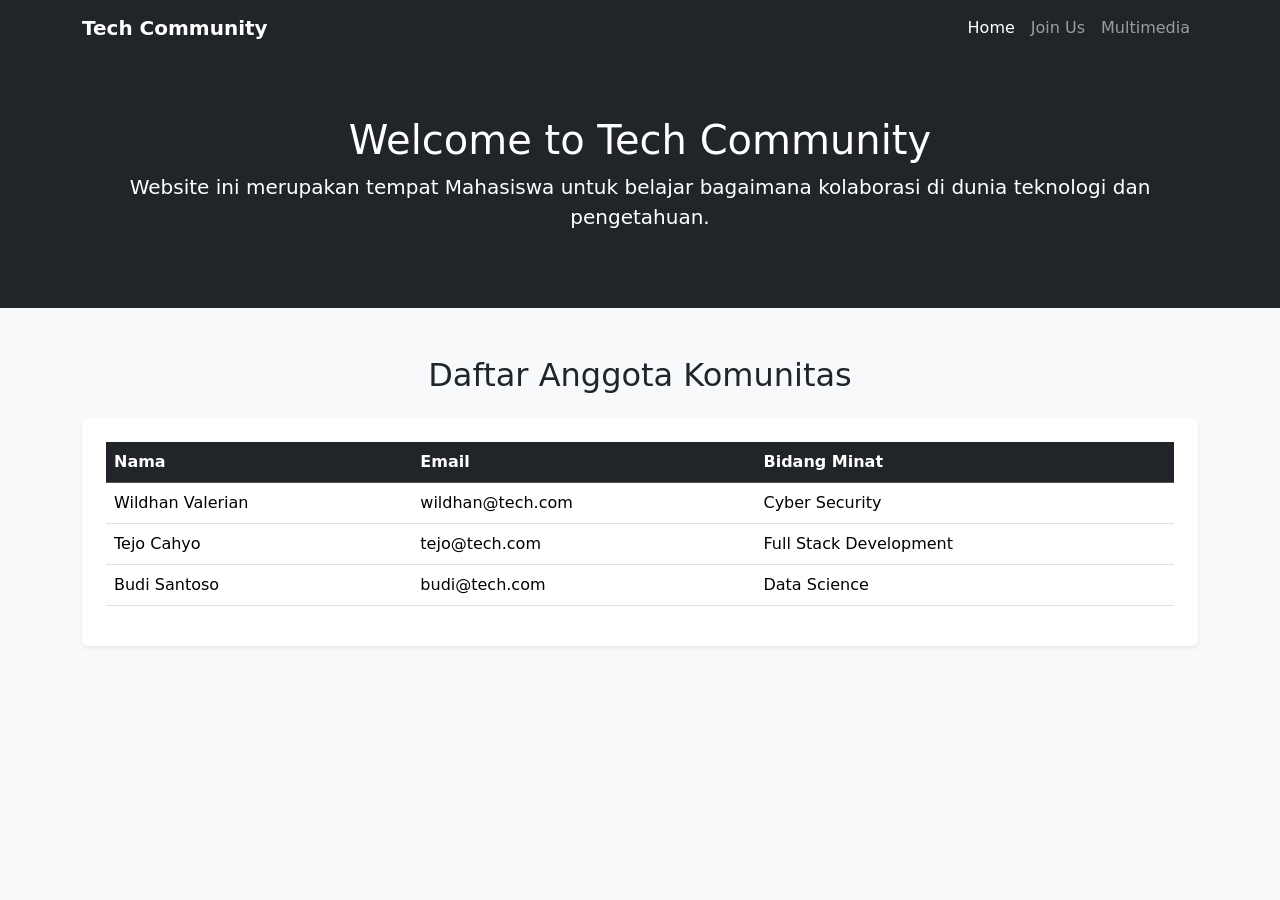
<file: index.html>
<!DOCTYPE html>
<html lang="id">
<head>
    <meta charset="UTF-8">
    <meta name="viewport" content="width=device-width, initial-scale=1.0">
    <title>Tech Community | Home</title>
    <link href="https://cdn.jsdelivr.net/npm/bootstrap@5.3.0/dist/css/bootstrap.min.css" rel="stylesheet">
    <style>
        body { background-color: #f8f9fa; }
        .hero-section { background: #212529; color: white; padding: 60px 0; }
        .navbar-brand { font-weight: bold; }
    </style>
</head>
<body>

<nav class="navbar navbar-expand-lg navbar-dark bg-dark">
    <div class="container">
        <a class="navbar-brand" href="./index.html">Tech Community</a>
        <div class="navbar-nav">
            <a class="nav-link active" href="./index.html">Home</a>
            <a class="nav-link" href="./form.html">Join Us</a>
            <a class="nav-link" href="./gallery.html">Multimedia</a>
        </div>
    </div>
</nav>



<header class="hero-section text-center">
    <div class="container">
        <h1>Welcome to Tech Community</h1>
        <p class="lead">Website ini merupakan tempat Mahasiswa untuk belajar bagaimana kolaborasi di dunia teknologi dan pengetahuan.</p>
    </div>
</header>

<main class="container my-5">
    <h2 class="mb-4 text-center">Daftar Anggota Komunitas</h2>
    <div class="table-responsive bg-white p-4 shadow-sm rounded">
        <table class="table table-hover">
            <thead class="table-dark">
                <tr>
                    <th>Nama</th>
                    <th>Email</th>
                    <th>Bidang Minat</th>
                </tr>
            </thead>
            <tbody id="memberTableBody">
                </tbody>
        </table>
    </div>
</main>

<script>
    // Simulasi data sementara menggunakan Array
    const members = [
        { nama: "Wildhan Valerian", email: "wildhan@tech.com", minat: "Cyber Security" },
        { nama: "Tejo Cahyo", email: "tejo@tech.com", minat: "Full Stack Development" },
        { nama: "Budi Santoso", email: "budi@tech.com", minat: "Data Science" }
    ];

    const tableBody = document.getElementById('memberTableBody');
    members.forEach(member => {
        let row = `<tr>
            <td>${member.nama}</td>
            <td>${member.email}</td>
            <td>${member.minat}</td>
        </tr>`;
        tableBody.innerHTML += row;
    });
</script>

<script src="https://cdn.jsdelivr.net/npm/bootstrap@5.3.0/dist/js/bootstrap.bundle.min.js"></script>
</body>
</html>
</file>
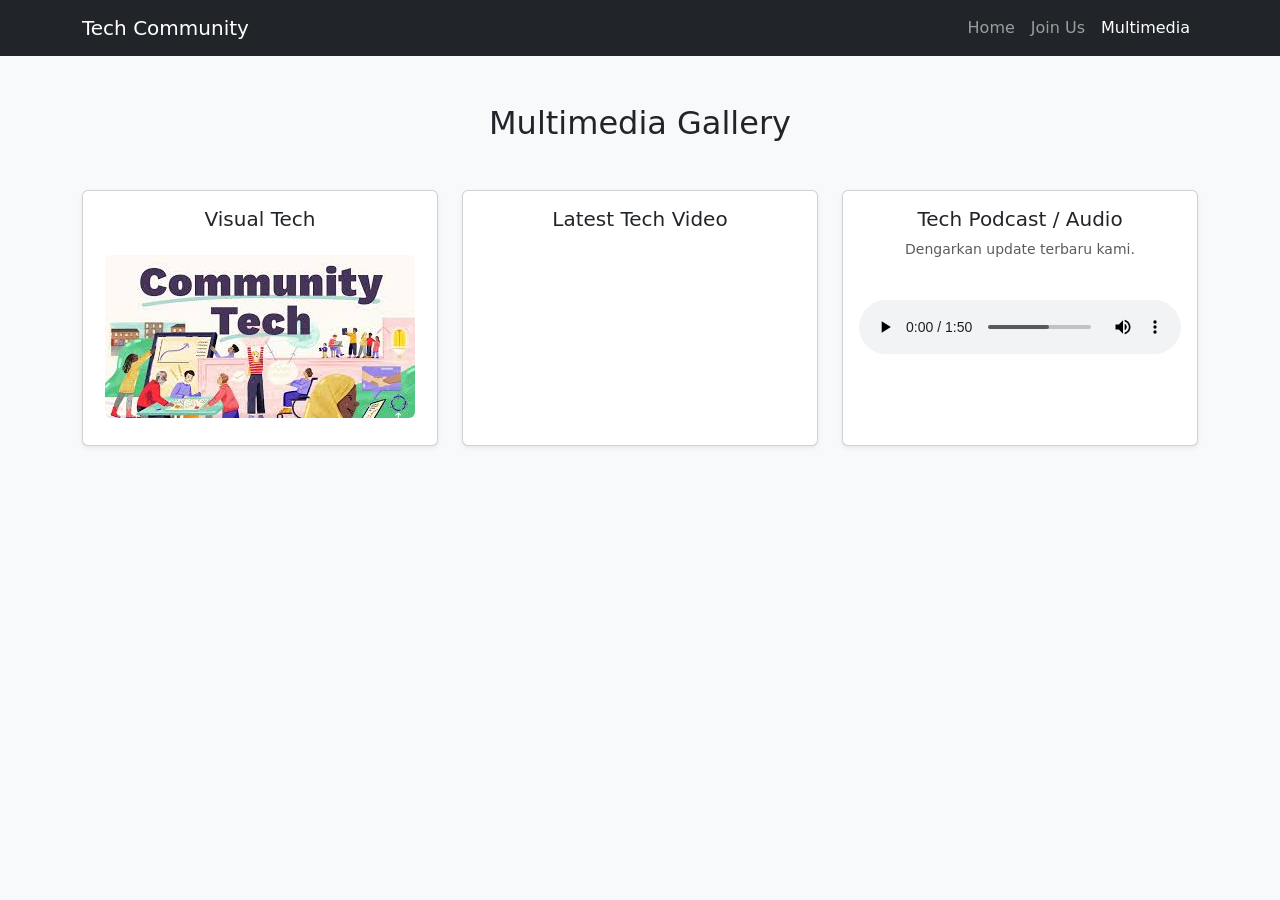
<file: gallery.html>
<!DOCTYPE html>
<html lang="id">
<head>
    <meta charset="UTF-8">
    <meta name="viewport" content="width=device-width, initial-scale=1.0">
    <title>Tech Community | Multimedia</title>
    <link href="https://cdn.jsdelivr.net/npm/bootstrap@5.3.0/dist/css/bootstrap.min.css" rel="stylesheet">
</head>
<body class="bg-light">

<nav class="navbar navbar-expand-lg navbar-dark bg-dark">
    <div class="container">
        <a class="navbar-brand" href="./index.html">Tech Community</a>
        <div class="navbar-nav">
            <a class="nav-link" href="./index.html">Home</a>
            <a class="nav-link" href="./form.html">Join Us</a>
            <a class="nav-link active" href="./gallery.html">Multimedia</a>
        </div>
    </div>
</nav>

<div class="container my-5 text-center">
    <h2 class="mb-5">Multimedia Gallery</h2>

    <div class="row g-4">
        <div class="col-lg-4 col-md-6">
            <div class="card h-100 shadow-sm">
                <div class="card-body">
                    <h5>Visual Tech</h5>
                    <img src="communityIMG.jpg" class="img-fluid rounded mt-3" alt="Tech Image">
                </div>
            </div>
        </div>

        
        <div class="col-lg-4 col-md-6">
            <div class="card h-100 shadow-sm">
                <div class="card-body">
                    <h5>Latest Tech Video</h5>
                    <div class="ratio ratio-16x9 mt-3">
                        <iframe src="https://youtu.be/SbQaCMFrHnk?si=JJUWl9C6GKoRZwrV" title="YouTube video" allowfullscreen></iframe>
                    </div>
                </div>
            </div>
        </div>

        <div class="col-lg-4 col-md-12">
            <div class="card h-100 shadow-sm">
                <div class="card-body">
                    <h5>Tech Podcast / Audio</h5>
                    <p class="text-muted small mt-2">Dengarkan update terbaru kami.</p>
                    <audio controls class="w-100 mt-4">
                        <source src="musik.mp3" type="audio/mpeg">
                        Browser Anda tidak mendukung elemen audio.
                    </audio>
                </div>
            </div>
        </div>
    </div>
</div>

</body>
</html>
</file>
